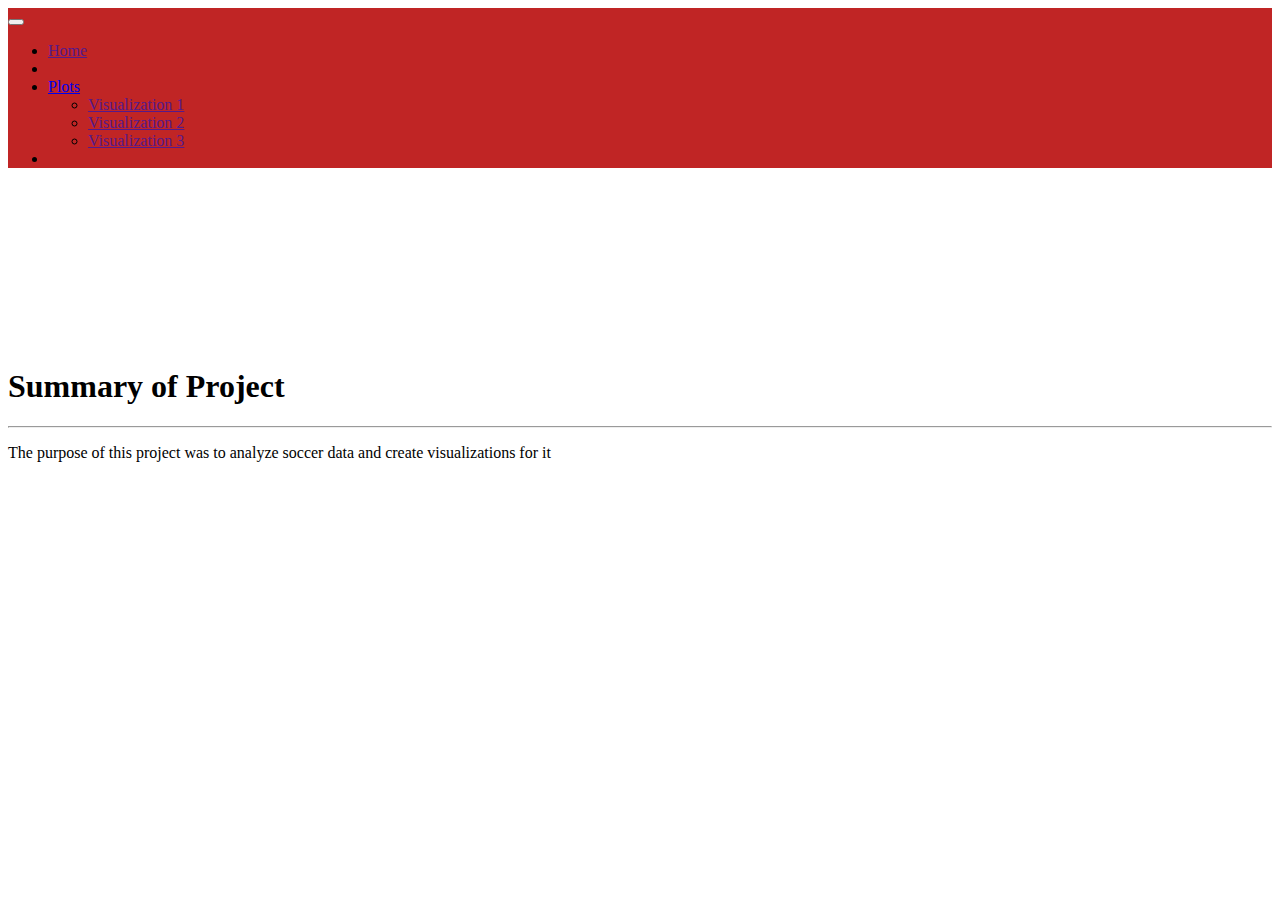
<file: index.html>
<!DOCTYPE html>
<html lang="en">
<head>
    <meta charset="UTF-8">
    <meta http-equiv="X-UA-Compatible" content="IE=edge">
    <meta name="viewport" content="width=device-width, initial-scale=1.0">
    <title>Document</title>

<!-- Boostrap Stylesheet -->
<link href="https://cdn.jsdelivr.net/npm/bootstrap@5.2.3/dist/css/bootstrap.min.css" rel="stylesheet"
integrity="sha384-rbsA2VBKQhggwzxH7pPCaAqO46MgnOM80zW1RWuH61DGLwZJEdK2Kadq2F9CUG65" crossorigin="anonymous">

<script src="https://cdn.jsdelivr.net/npm/bootstrap@5.2.3/dist/js/bootstrap.bundle.min.js"
integrity="sha384-kenU1KFdBIe4zVF0s0G1M5b4hcpxyD9F7jL+jjXkk+Q2h455rYXK/7HAuoJl+0I4"
crossorigin="anonymous"></script>

<!-- Our own CSS stylesheet -->
<link rel="stylesheet" href="styles.css" media="screen">


</head>
<body>

     <!-- Start of navbar -->

     <nav class="navbar fixed-top navbar-expand-md">
        <span class="navbar-brand mb-0 h1">
          <a class="navbar-brand" href=""></a>
          <button class="navbar-toggler" type="button" data-bs-toggle="collapse" data-bs-target="#navbarSupportedContent" aria-controls="navbarSupportedContent" aria-expanded="false" aria-label="Toggle navigation">
            <span class="navbar-toggler-icon"></span>
          </button>
          <div class="collapse navbar-collapse" id="navbarSupportedContent">
            <ul class="navbar-nav me-auto mb-2 mb-lg-0">
              <li class="nav-item">
                <a class="nav-link active" aria-current="page" href="">Home</a>
              </li>
              <li class="nav-item">
                <a class="nav-link" href=""></a>
              </li>
              <li class="nav-item dropdown">
                <a class="nav-link dropdown-toggle" href="#" role="button" data-bs-toggle="dropdown" aria-expanded="false">
                  Plots
                </a>
                <ul class="dropdown-menu" aria-labelledby="navbarDropdown">
                  <li><a class="dropdown-item" href="">Visualization 1</a></li>
                  <li><a class="dropdown-item" href="">Visualization 2</a></li>
                  <li><a class="dropdown-item" href="">Visualization 3</a></li>
                  
                </ul>
              </li>
              <li class="nav-item">
                <a href="" class="nav-link"></a>
              </li>
            </ul>
          </div>
        </div>
      </nav>
      <!-- End of navbar -->

       <!-- Start of container -->
    <div class="container">
      <div class="row">
          <div class="col-md-8">
              <div class="box">
                  <h1 class="header">Summary of Project</h1>
                  <hr>
                  <p>The purpose of this project was to analyze soccer data and create visualizations for it</p>
                  <p></p>
              </div>
          </div>

</body>
</html>
</file>
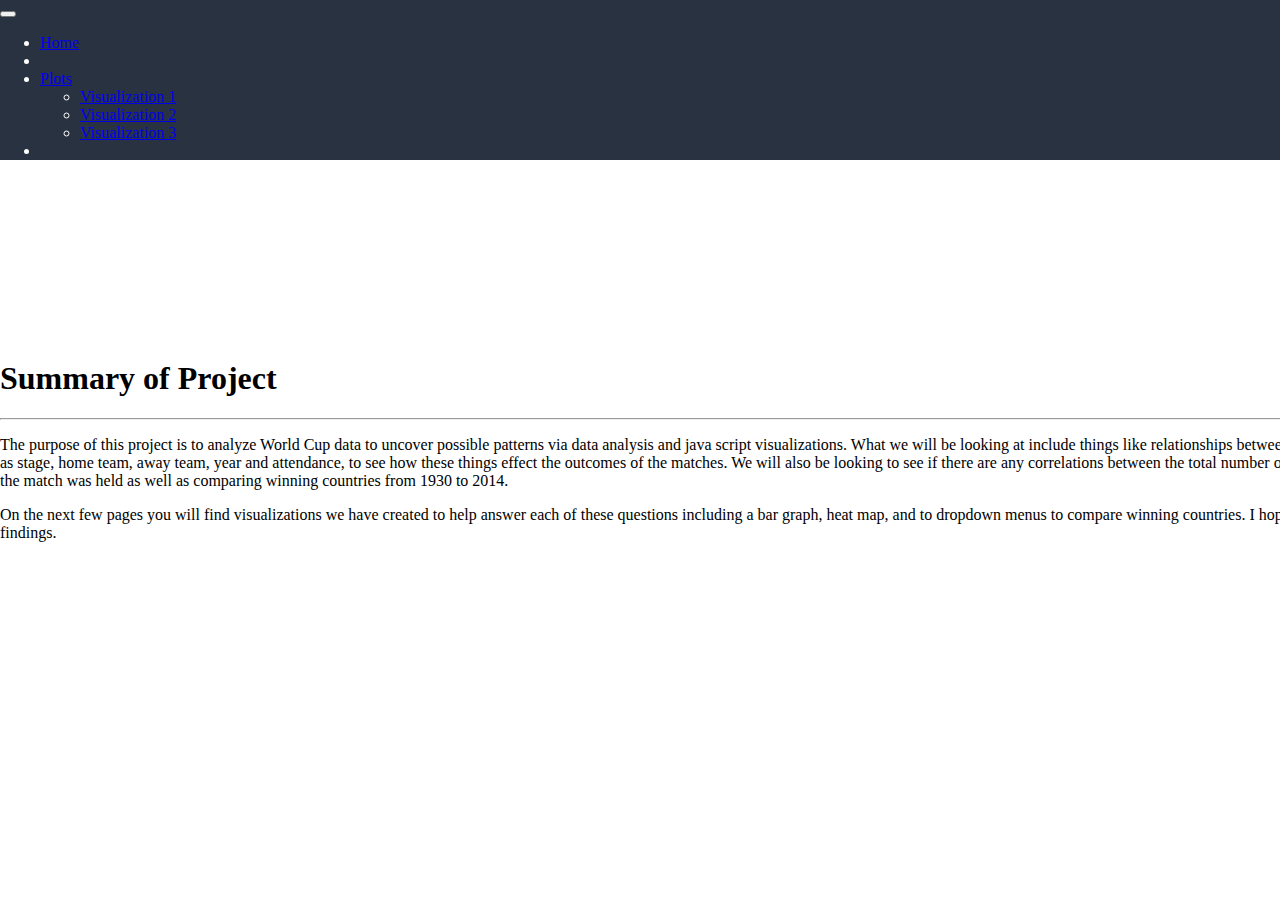
<file: templates/index.html>
<!DOCTYPE html>
<html lang="en">
<head>
    <meta charset="UTF-8">
    <meta http-equiv="X-UA-Compatible" content="IE=edge">
    <meta name="viewport" content="width=device-width, initial-scale=1.0">
    <title>Document</title>

<!-- Boostrap Link -->
<link href="https://cdn.jsdelivr.net/npm/bootstrap@5.2.3/dist/css/bootstrap.min.css" rel="stylesheet"
integrity="sha384-rbsA2VBKQhggwzxH7pPCaAqO46MgnOM80zW1RWuH61DGLwZJEdK2Kadq2F9CUG65" crossorigin="anonymous">

<script src="https://cdn.jsdelivr.net/npm/bootstrap@5.2.3/dist/js/bootstrap.bundle.min.js"
integrity="sha384-kenU1KFdBIe4zVF0s0G1M5b4hcpxyD9F7jL+jjXkk+Q2h455rYXK/7HAuoJl+0I4"
crossorigin="anonymous"></script>

<!-- Our own CSS stylesheet -->
<link rel="stylesheet" href="../static/styles.css" media="screen">


</head>
<body>

     <!-- Start of navbar -->

     <nav class="navbar fixed-top navbar-expand-md">
        <span class="navbar-brand mb-0 h1">
          <a class="navbar-brand" href=""></a>
          <button class="navbar-toggler" type="button" data-bs-toggle="collapse" data-bs-target="#navbarSupportedContent" aria-controls="navbarSupportedContent" aria-expanded="false" aria-label="Toggle navigation">
            <span class="navbar-toggler-icon"></span>
          </button>
          <div class="collapse navbar-collapse" id="navbarSupportedContent">
            <ul class="navbar-nav me-auto mb-2 mb-lg-0">
              <li class="nav-item">
                <a class="nav-link active" aria-current="page" href="http://127.0.0.1:5000/home">Home</a>
              </li>
              <li class="nav-item">
                <a class="nav-link" href=""></a>
              </li>
              <li class="nav-item dropdown">
                <a class="nav-link dropdown-toggle" href="#" role="button" data-bs-toggle="dropdown" aria-expanded="false">
                  Plots
                </a>
                <ul class="dropdown-menu" aria-labelledby="navbarDropdown">
                  <li><a class="dropdown-item" href="http://127.0.0.1:5000/visualization1">Visualization 1</a></li>
                  <li><a class="dropdown-item" href="http://127.0.0.1:5000/visualization2">Visualization 2</a></li>
                  <li><a class="dropdown-item" href="http://127.0.0.1:5000/visualization3">Visualization 3</a></li>
                  
                </ul>
              </li>
              <li class="nav-item">
                <a href="" class="nav-link"></a>
              </li>
            </ul>
          </div>
        </div>
      </nav>
      <!-- End of navbar -->

       <!-- Start of container -->
    <div class="container">
      <div class="row">
          <div class="col-md-8">
              <div class="box">
                  <h1 class="header">Summary of Project</h1>
                  <hr>
                  <p>The purpose of this project is to analyze World Cup data to uncover possible patterns via data analysis and java script visualizations.
                    What we will be looking at include things like relationships between matches, such as stage, home team, away team, year and attendance,
                    to see how these things effect the outcomes of the matches. We will also be looking to see if there are any correlations between the total number of goals and where the
                    match was held as well as comparing winning countries from 1930 to 2014.</p>
                  <p>On the next few pages you will find visualizations we have created to help answer each of these questions including a bar graph,
                    heat map, and to dropdown menus to compare winning countries. I hope you enjoy our findings.</p>
              </div>
          </div>

</body>
</html>
</file>
<file: styles.css>
.navbar {
  background-color:rgb(192, 37, 37);
}

.navbar-nav {
  margin-left: auto;
}

.navbar-brand {
  color: black;
  padding-top: 1px
  

}

.navbar-brand:hover {
  color: rgb(255, 255, 255);
}


.container {
  margin-top: 200px;
}
</file>
<file: static/styles.css>
.navbar {
  background-color:rgb(41, 50, 65);
}

.navbar-nav {
  margin-left: auto;
}

.navbar-brand {
  color: rgb(240, 229, 229);
  padding-top: 1px
  

}

.navbar-brand:hover {
  color: rgb(255, 255, 255);
}






.container {
  margin-top: 200px;
}


body {
  padding: 0px;
  margin: 0px;
}

#map,
body,
html {
  width: 1400px;
  height: 500px;
}
</file>
